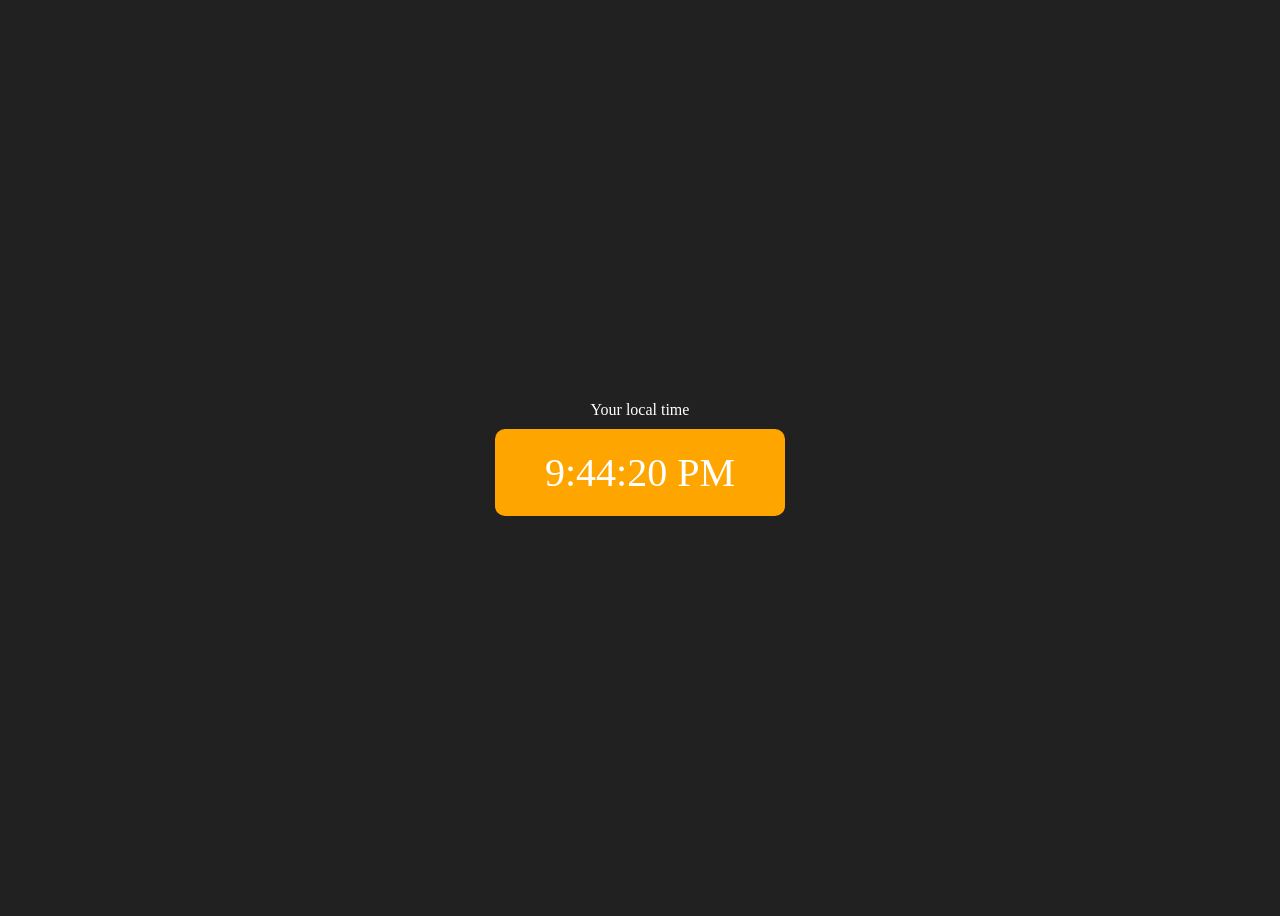
<file: DigitalClock/index.html>
<!DOCTYPE html>
<html lang="en">
  <head>
    <meta charset="UTF-8" />
    <meta name="viewport" content="width=device-width, initial-scale=1.0" />
    <meta http-equiv="X-UA-Compatible" content="ie=edge" />
    <title>Your Local Time</title>
    <style>
      body {
        background-color: #212121;
        color: #fff;
      }
      .center {
        display: flex;
        height: 100vh;
        justify-content: center;
        align-items: center;
        flex-direction: column;
      }
      #clock {
        font-size: 40px;
        background-color: orange;
        padding: 20px 50px;
        margin-top: 10px;
        border-radius: 10px;
      }
    </style>
  </head>
  <body>
    
    <div class="center">
      <div id="banner"><span>Your local time</span></div>
      <div id="clock"></div>
    </div>
    <script src="index.js"></script>
  </body>
</html>
</file>
